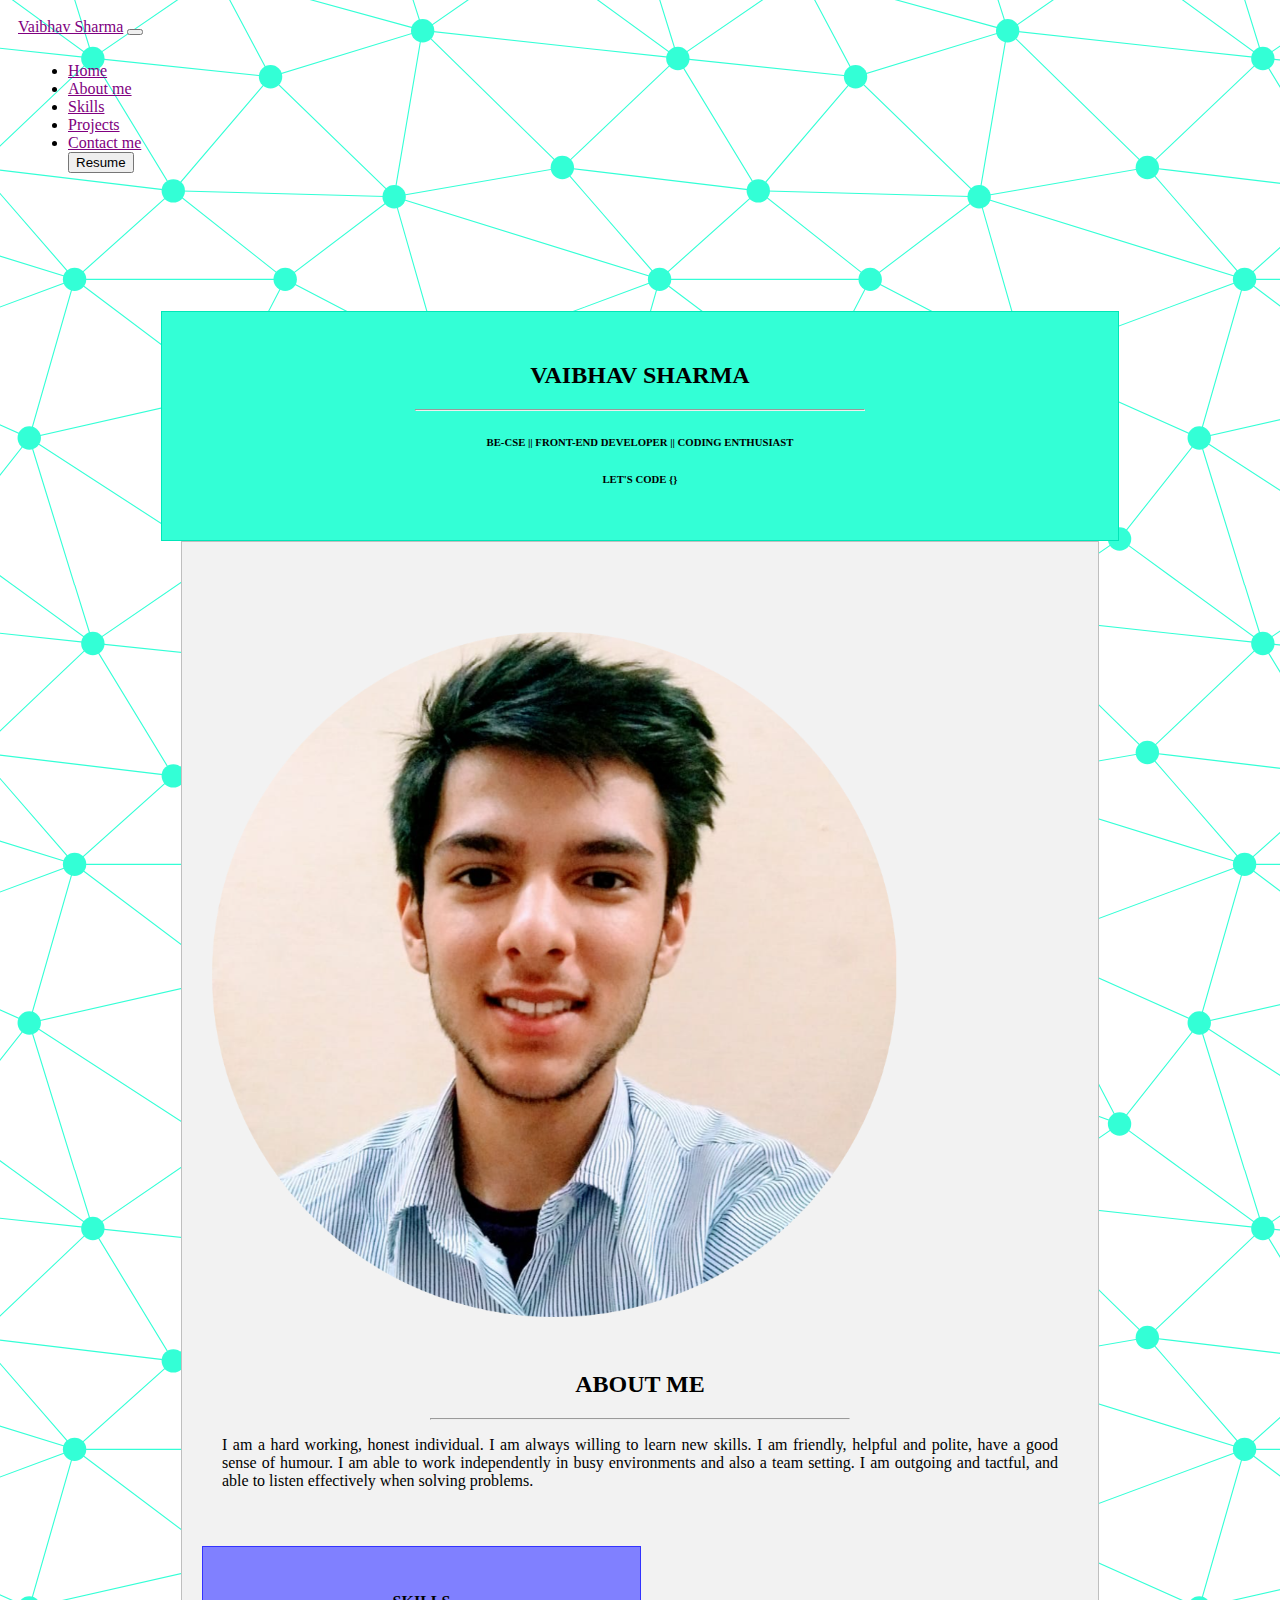
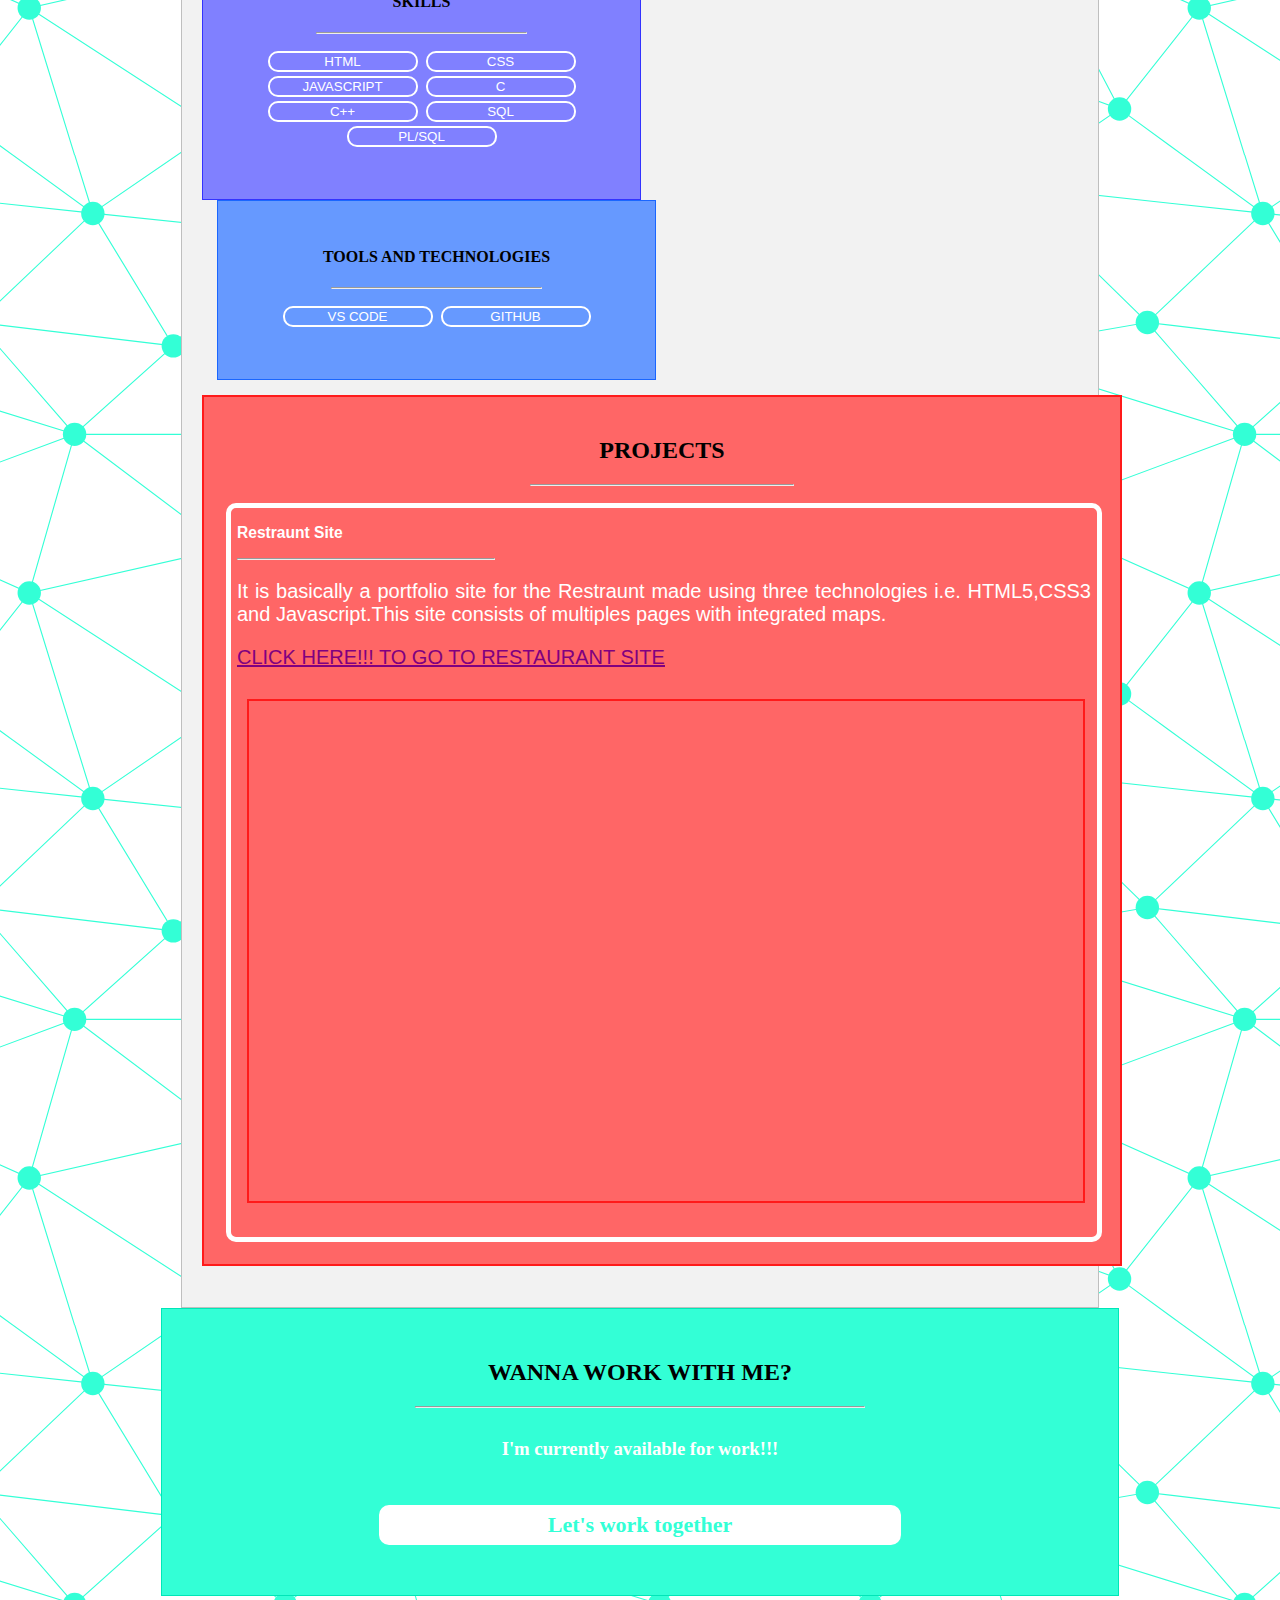
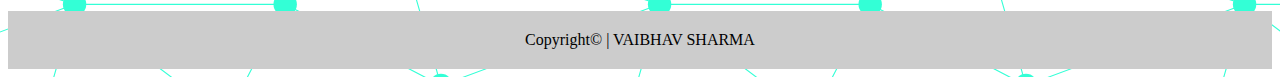
<file: index.html>
<!doctype html>
<html lang="en">
  <head>
    <!-- Required meta tags -->
    <meta charset="utf-8">
    <meta name="viewport" content="width=device-width, initial-scale=1">

    <!-- Bootstrap CSS -->
    <link href="https://cdn.jsdelivr.net/npm/bootstrap@5.0.2/dist/css/bootstrap.min.css" rel="stylesheet" integrity="sha384-EVSTQN3/azprG1Anm3QDgpJLIm9Nao0Yz1ztcQTwFspd3yD65VohhpuuCOmLASjC" crossorigin="anonymous">

    <link rel="stylesheet" href="portfolio.css">

    <title>Portfolio.vs</title>
  </head>
  <body>

    <nav class="navbar navbar-expand-lg navbar-light bg-light">
  <div class="container-fluid">
    <a class="navbar-brand" href="#">Vaibhav Sharma</a>
    <button class="navbar-toggler" type="button" data-bs-toggle="collapse" data-bs-target="#navbarSupportedContent" aria-controls="navbarSupportedContent" aria-expanded="false" aria-label="Toggle navigation">
      <span class="navbar-toggler-icon"></span>
    </button>
    <div class="collapse navbar-collapse" id="navbarSupportedContent">
      <ul class="navbar-nav me-auto mb-2 mb-lg-0">
        <li class="nav-item">
          <a class="nav-link" aria-current="page" href="#homepage">Home</a>
        </li>
        <li class="nav-item">
          <a class="nav-link" href="#info">About me</a>
        </li>
        <li class="nav-item">
          <a class="nav-link" href="#skills">Skills</a>
        </li>
        <li class="nav-item">
          <a class="nav-link" href="#projects-name">Projects</a>
        </li>
        <li class="nav-item">
          <a class="nav-link" href="#contact-me">Contact me</a>
        </li>
        
       <a href="resume1.pdf" target=_blank> <button class="btn btn-outline-success" >Resume</button></a>
      </form>
    </div>
  </div>
</nav>

<section class="homepage" id="homepage">
  <h2>VAIBHAV SHARMA</h2>
  <hr>
  <h6>BE-CSE || FRONT-END DEVELOPER || CODING ENTHUSIAST</h6>
  <h6>LET'S CODE {}</h6>
</section>


<div id="about-us">

  <div id="profile" class="row">
    
    <div class="col-md-4 col-sm-12 col-xs-12">
      <img src="circle-cropped.png">
  </div>


  <div class="col-md-8 col-sm-12 col-xs-12" id="info">
    <div id="about">
    <h2>ABOUT ME</h2>
  <hr>
      <p>I am a hard working, honest individual. I am always willing to learn new skills. I am friendly, helpful and polite, have a good sense of humour. I am able to work independently in busy environments and also a team setting. I am outgoing and tactful, and able to listen effectively when solving problems.</p>
  </div>
</div>
  
</div>

<div id="skills-tools" class="row">
    <div class="col-lg-6 col-md-6 col-sm-12 col-xs-12" id="skills">
     <h4>SKILLS</h4> 
     <hr>
     <button type="button">HTML</button>
     <button type="button">CSS</button>
     <button type="button">JAVASCRIPT</button>
     <button type="button">C</button>
     <button type="button">C++</button>
     <button type="button">SQL</button>
     <button type="button">PL/SQL</button>
  </div>

  <div class="col-lg-6 col-md-6 c  ol-sm-12 col-xs-12" id="tools">
    <h4>TOOLS AND TECHNOLOGIES</h4>
    <hr>
    <button type="button">VS CODE</button>
    <button type="button">GITHUB</button>
     
  </div>

  <div id=projects>

    <div class="col-md-12 col-sm-12 col-xs-12" id="projects-name">
    <h2>PROJECTS</h2>
    <hr>
    <button type="button"><h3>Restraunt Site
      </h3><hr id="rule">


    <p>It is basically a portfolio site for the Restraunt made using three technologies i.e. HTML5,CSS3 and Javascript.This site consists of multiples pages with integrated maps.</p> 

    <p><a href="https://vaibhavsharma7221.github.io/Restaurant_yaacov/" target="_blank"><u>CLICK HERE!!! TO GO TO RESTAURANT SITE<u></a></p>
    <div id="restraunt">
    <iframe src="https://vaibhavsharma7221.github.io/Restaurant_yaacov/"></iframe>
    <div>
  </button>
  </div>
  </div>
  
  
  </div>

</u>
</u>
</a>
</p>
</button>

</div>
<div class="col-md-12 col-sm-12 col-xs-12" id="contact-me">
<h2>WANNA WORK WITH ME?</h2><hr><h3>I'm currently available for work!!!
      <h4 id="butn"><a href="https://www.linkedin.com/in/vaibhav-sharma-6631661b9/" target="_blank">Let's work together</a></h4>
      </h3>
     
  
  </div>

<div id="copyright">Copyright&copy; | VAIBHAV SHARMA</div>
    <!-- Optional JavaScript; choose one of the two! -->

    <!-- Option 1: Bootstrap Bundle with Popper -->
    <script src="https://cdn.jsdelivr.net/npm/bootstrap@5.0.2/dist/js/bootstrap.bundle.min.js" integrity="sha384-MrcW6ZMFYlzcLA8Nl+NtUVF0sA7MsXsP1UyJoMp4YLEuNSfAP+JcXn/tWtIaxVXM" crossorigin="anonymous"></script>

    <!-- Option 2: Separate Popper and Bootstrap JS -->
    <!--
    <script src="https://cdn.jsdelivr.net/npm/@popperjs/core@2.9.2/dist/umd/popper.min.js" integrity="sha384-IQsoLXl5PILFhosVNubq5LC7Qb9DXgDA9i+tQ8Zj3iwWAwPtgFTxbJ8NT4GN1R8p" crossorigin="anonymous"></script>
    <script src="https://cdn.jsdelivr.net/npm/bootstrap@5.0.2/dist/js/bootstrap.min.js" integrity="sha384-cVKIPhGWiC2Al4u+LWgxfKTRIcfu0JTxR+EQDz/bgldoEyl4H0zUF0QKbrJ0EcQF" crossorigin="anonymous"></script>
    -->
  </body>
</html>
</file>
<file: portfolio.css>
body{
background-color: #FFFFFF;
background-image: url("data:image/svg+xml,%3Csvg xmlns='http://www.w3.org/2000/svg' width='585' height='585' viewBox='0 0 800 800'%3E%3Cg fill='none' stroke='%2333FFD6' stroke-width='1.5'%3E%3Cpath d='M769 229L1037 260.9M927 880L731 737 520 660 309 538 40 599 295 764 126.5 879.5 40 599-197 493 102 382-31 229 126.5 79.5-69-63'/%3E%3Cpath d='M-31 229L237 261 390 382 603 493 308.5 537.5 101.5 381.5M370 905L295 764'/%3E%3Cpath d='M520 660L578 842 731 737 840 599 603 493 520 660 295 764 309 538 390 382 539 269 769 229 577.5 41.5 370 105 295 -36 126.5 79.5 237 261 102 382 40 599 -69 737 127 880'/%3E%3Cpath d='M520-140L578.5 42.5 731-63M603 493L539 269 237 261 370 105M902 382L539 269M390 382L102 382'/%3E%3Cpath d='M-222 42L126.5 79.5 370 105 539 269 577.5 41.5 927 80 769 229 902 382 603 493 731 737M295-36L577.5 41.5M578 842L295 764M40-201L127 80M102 382L-261 269'/%3E%3C/g%3E%3Cg fill='%2333FFD6'%3E%3Ccircle cx='769' cy='229' r='16'/%3E%3Ccircle cx='539' cy='269' r='16'/%3E%3Ccircle cx='603' cy='493' r='16'/%3E%3Ccircle cx='731' cy='737' r='16'/%3E%3Ccircle cx='520' cy='660' r='16'/%3E%3Ccircle cx='309' cy='538' r='16'/%3E%3Ccircle cx='295' cy='764' r='16'/%3E%3Ccircle cx='40' cy='599' r='16'/%3E%3Ccircle cx='102' cy='382' r='16'/%3E%3Ccircle cx='127' cy='80' r='16'/%3E%3Ccircle cx='370' cy='105' r='16'/%3E%3Ccircle cx='578' cy='42' r='16'/%3E%3Ccircle cx='237' cy='261' r='16'/%3E%3Ccircle cx='390' cy='382' r='16'/%3E%3C/g%3E%3C/svg%3E");
}

#contact-me,.homepage{
       background-color:#33ffd6;
       text-align: center;
       margin: auto;
       padding: 5px;

       padding-bottom:15px;
       border: 1px solid  #00e6b8;
       width:70vw;

       margin-top: 8vw;
    
       padding: 30px;

}

img{
	 width:70%;
	 
	 margin-left:
	 margin-right: auto;

	 align-content: left;

	
}

#about-us{
	width:70vw;
	margin: auto;
	 background-color: #f2f2f2;
	 text-align: justify;
	 padding-top: 15px;

	 border:1px solid #bfbfbf;

	}

	div{
		padding:10px;
	}

hr{
	width:50%;
	margin: auto;
	margin-bottom:15px;
}

p{
    text-align: justify;
}



h2{
	text-align: center;

}


#skills{
	box-sizing: border-box;
	background-color: #8080ff;
	border: 1px solid #3333ff;
	text-align: center;
    width: 49%;
	padding-bottom:50px;
	padding-top:25px;


}

#tools{
	box-sizing: border-box;
	background-color: #6699ff;
	border: 1px solid #1a66ff;
    text-align: center;
    width: 49%;
    padding-top:25px;
	padding-bottom: 50px;
	margin-left:15px ;
}

#tools button{
	width: 150px;
	color:white;
	border: 2px solid white;
	background-color:#6699ff; 
	border-radius:10px;
	margin:2px;
}

#skills button{
	width: 150px;
	color:white;
	border: 2px solid white;
	background-color: #8080ff;
	border-radius:10px;
	margin:2px;
}

#skills-tools{
	width: 100%;
	margin-right: auto;
	margin-left: auto;

}

#projects{
	background-color: #ff6666;
	width: 100%;
	margin-right: 5px;
	margin-top: 15px;
	border: 2px solid #ff1a1a;
	margin-bottom:5px;
}

#projects h4{
	text-align: center;
}

#projects hr{
    width: 30%;
}

#projects button{

	width: 100%;
	color:white;
	border: 5px solid white;
	background-color:#ff6666;
	border-radius:10px;
	margin:2px;
}

#projects-name p{
	font-size: 20px;
}

#projects-name h3{
	text-align: left;
}

#rule{   
   margin-right:70%;
}

iframe{
	width: 100%;
	height: 500px;
	border: 2px solid #ff1a1a;
	
}

a{
	color:purple;
}

@media(max-width: 1280px)
{
	img{
       
       padding-top:55px;
       margin-right: auto;
       margin-left: auto;
       width:80%;

	}
	
}

@media(max-width: 1130px)
{

	#about{
         width: 100%;
	}

	#skills{
		width: 49%;
	}

	#tools{
		width: 49%;
		margin-right: auto;
		margin-left: auto;
	}

	img{
		width:100%;
	   }
}

@media(max-width: 1000px)
{
   img{
      padding-top:55px;
      }
}

@media(max-width:765px)
{
    
  .homepage h6{
    	padding: 0px;

      }
	#skills{
		width: 100%;
		margin-bottom: 15px;
	}

	#tools{
		width: 100%;
		margin-right: auto;
		margin-left: auto;
	}
	img{
		display: block;
		width: 45vw;
		padding-top:0px;
		margin-right: auto;
		margin-left: auto;
	}

	iframe{
		height:50vw;
	}
}

@media(max-width: 550px)
{
	#contact-me, #about-us,.homepage{
      width: 90vw;
	}

}

@media(max-width: 700px)
{
	#contact-me,.homepage{
		padding: 20px;
	}

}

@media(max-width: 400px)
{
	#contact-me,.homepage{
		padding: 10px;
	}
}

#contact-me{
	margin-top: 0px;
	background-color: #33ffd6;
}

#contact-me h3{
	margin-top: 30px;
	margin-bottom: 45px;
	color: white;
}

#butn{
	text-align: center;
	width:40vw;
	color:#33ffd6;
	border: 5px solid white;
	background-color:white;
	border-radius:10px;
	margin-right: auto;
	margin-left: auto;
	margin-bottom: 20px;
	padding: 2px 0px 2px 0px;
}

#butn a{
	text-decoration: none;
	color:#33ffd6;
	font-size: 22px;
	display: block;
}

#butn h4{
	display: block;
	padding: 2px 0px 2px 0px;
}

#butn a:hover{
font-size: 35px;
border: 0px solid white;
background-color:#80ffe5;
color: white;
width: 100%;
border-radius: 8px;

}



#copyright{
	text-align: center;
	background-color:#cccccc;
	margin-top: 15px;
	padding: 20px;
}

@media(max-width: 700px)
{
	#butn{
		width: 80%;
	}
}
</file>
